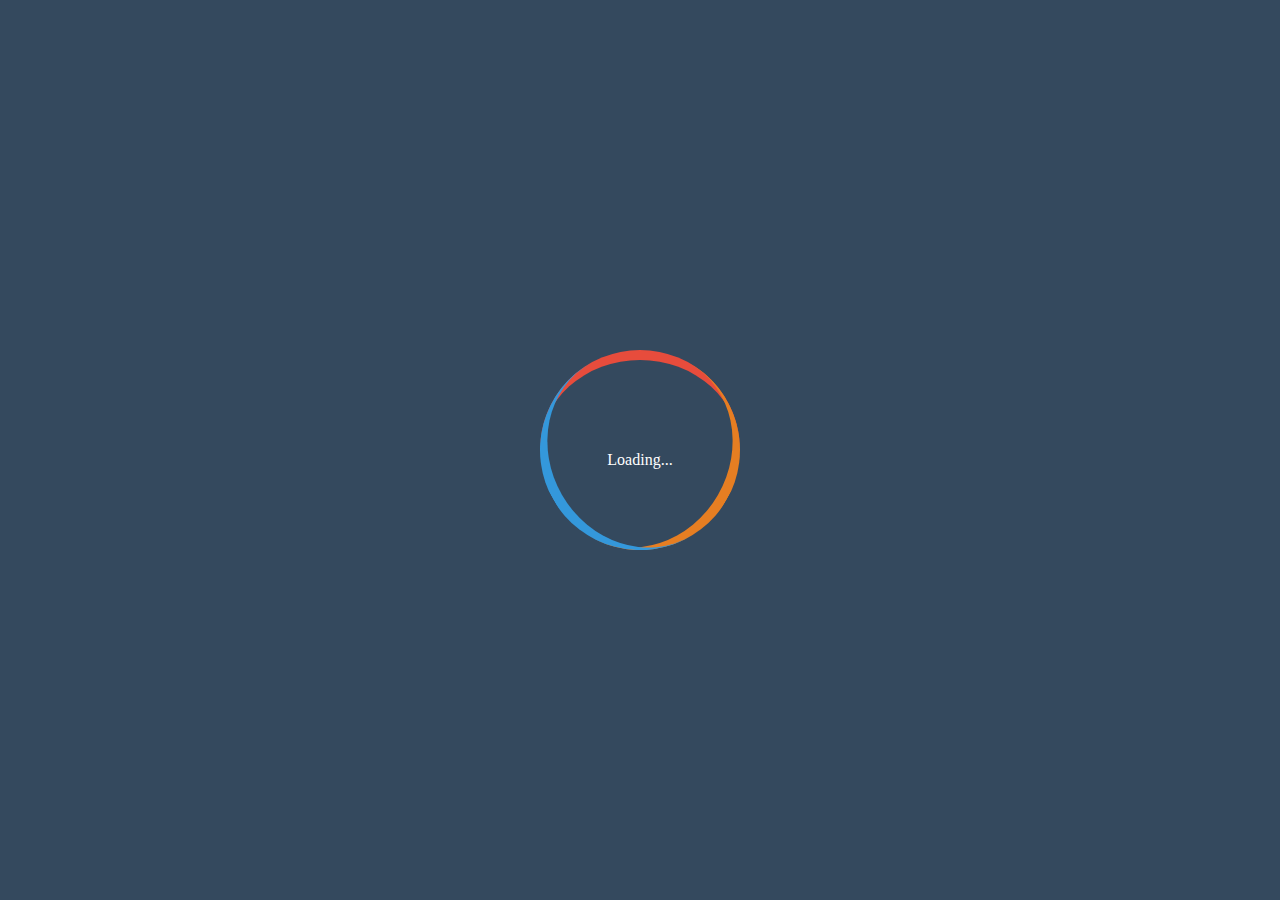
<file: aboutus.html>
<!DOCTYPE html>
<html lang="en" dir="ltr">
  <head>
    <meta charset="utf-8">
    <title>Please Wait</title>
     

      <style type="text/css">
     
        body{
  margin: 0;
  padding: 0;
  background: #34495e;
  height: 100vh;
  display: flex;
  align-items: center;
  justify-content: center;
  font-family: "montserrat",sans-serif;
}

.loading{
  width: 200px;
  height: 200px;
  box-sizing: border-box;
  border-radius: 50%;
  border-top: 10px solid #e74c3c;
  position: relative;
  animation: a1 2s linear infinite;
}

.loading::before,.loading::after{
  content: '';
  width: 200px;
  height: 200px;
  position: absolute;
  left: 0;
  top: -10px;
  box-sizing: border-box;
  border-radius: 50%;
}

.loading::before{
  border-top: 10px solid #e67e22;
  transform: rotate(120deg);
}

.loading::after{
  border-top: 10px solid #3498db;
  transform: rotate(240deg);
}

.loading span{
  position: absolute;
  width: 200px;
  height: 200px;
  color: #fff;
  text-align: center;
  line-height: 200px;
  animation: a2 2s linear infinite;
}

@keyframes a1 {
  to{
    transform: rotate(360deg);
  }
}

@keyframes a2 {
  to{
    transform: rotate(-360deg);
  }
}

      </style>


  <link rel="stylesheet" href="style.css">
  </head>
  <body>
    <div class="loading">
      <span>Loading...</span>
    </div>
  </body>
</html>
</file>
<file: style.css>
* {
	box-sizing: border-box;
	margin: 0;
	padding: 0;
	font-family: Century Gothic;
}

header {
 			background-image: linear-gradient(rgba(0,0,0,0.5),rgba(0,0,0,0.5)), url(../images/2.jpg);
 			height: 120vh;
 			background-size: cover;
 			background-position: center;
} 


ul {
 		float: right;
 		list-style-type: none;
 		margin-top: 25px;
} 

ul li{
		display: inline-block;
} 

ul li a{
			text-decoration: none;
			color: #fff;
			padding: 5px 20px;
			border: 1px solid transparent;
			transition: 0.6s ease;
}

ul li :hover{;
				background-color: #fff;
				color: #000;
}  

ul li .active{
				background-color: #fff;
				color: #000;
}				

.logo img {
			float: left; 
			width: 60px;
			height: 10vh;
			margin-top: 15px;
}

.main {
		max-width: 1200px;
		margin: auto;
}		       

.search{
		
	 	float: right;
	 	margin-right: 20px;
}				

input[type=text]{
				padding: 6px;
				margin-top: 16px;
				font-size: 17px;
				border: none;
}

button:hover{
			 background: #008000;
}

button{
	float: right;
	padding: 6px 10px;
	margin-top: 16px;
	margin-right: 16px;
	background: purple;
	font-size: 17px;
	border: none;
	cursor: pointer;
	color: #fff;
}


footer {
 			background-image: linear-gradient(rgba(0,0,0),	rgb(128,128,128));
 			background-size: cover;
 			background-position: center;
} 


.footer-center {
	display: block;
	margin-left: 0px;
	margin-right: 0px;
	width: 60%;

}



.hello{
	float: left;  
	width: 25%; 
	background-color: #ffff;
	text-align: center;
	opacity: 0.5;
}


.border{
	position: relative;
  	border: 3px solid #ffff;
  	left: 5px;
 	right: 1px;
 	top: 5px;
  	bottom: 10px;
  	width: 100%;

}














* {
  padding: 0;
  margin: 0;
  box-sizing: border-box;
}

body {
  background-image: 
  font-family: century Gothic ;
}

.container {
  width: 90%;
  margin: 50px auto;
}
.heading {
  text-align: center;
  font-size: 30px;
  margin-bottom: 50px;
}

.row {
  display: flex;
  flex-direction: row;
  justify-content: space-around;
  flex-flow: wrap;
}

.card {
  width: 20%;
  background: #fff;
  border: 1px solid #ccc;
  margin-bottom: 50px;
  transition: 0.3s;
}

.card-header {
  text-align: center;
  padding: 50px 10px;
  background: linear-gradient(to right, #ff416c, #ff4b2b);
  color: #fff;
}

.card-body {
  padding: 30px 20px;
  text-align: center;
  font-size: 18px;
}

.card-body .btn {
  display: block;
  color: #fff;
  text-align: center;
  background: linear-gradient(to right, #ff416c, #ff4b2b);
  margin-top: 30px;
  text-decoration: none;
  padding: 10px 5px;
}

.card:hover {
  transform: scale(1.05);
  box-shadow: 0 0 40px -10px rgba(0, 0, 0, 0.25);
}

@media screen and (max-width: 1000px) {
  .card {
    width: 40%;
  }
}

@media screen and (max-width: 620px) {
  .container {
    width: 100%;
  }

  .heading {
    padding: 20px;
    font-size: 20px;
  }

  .card {
    width: 80%;
  }
}
</file>
